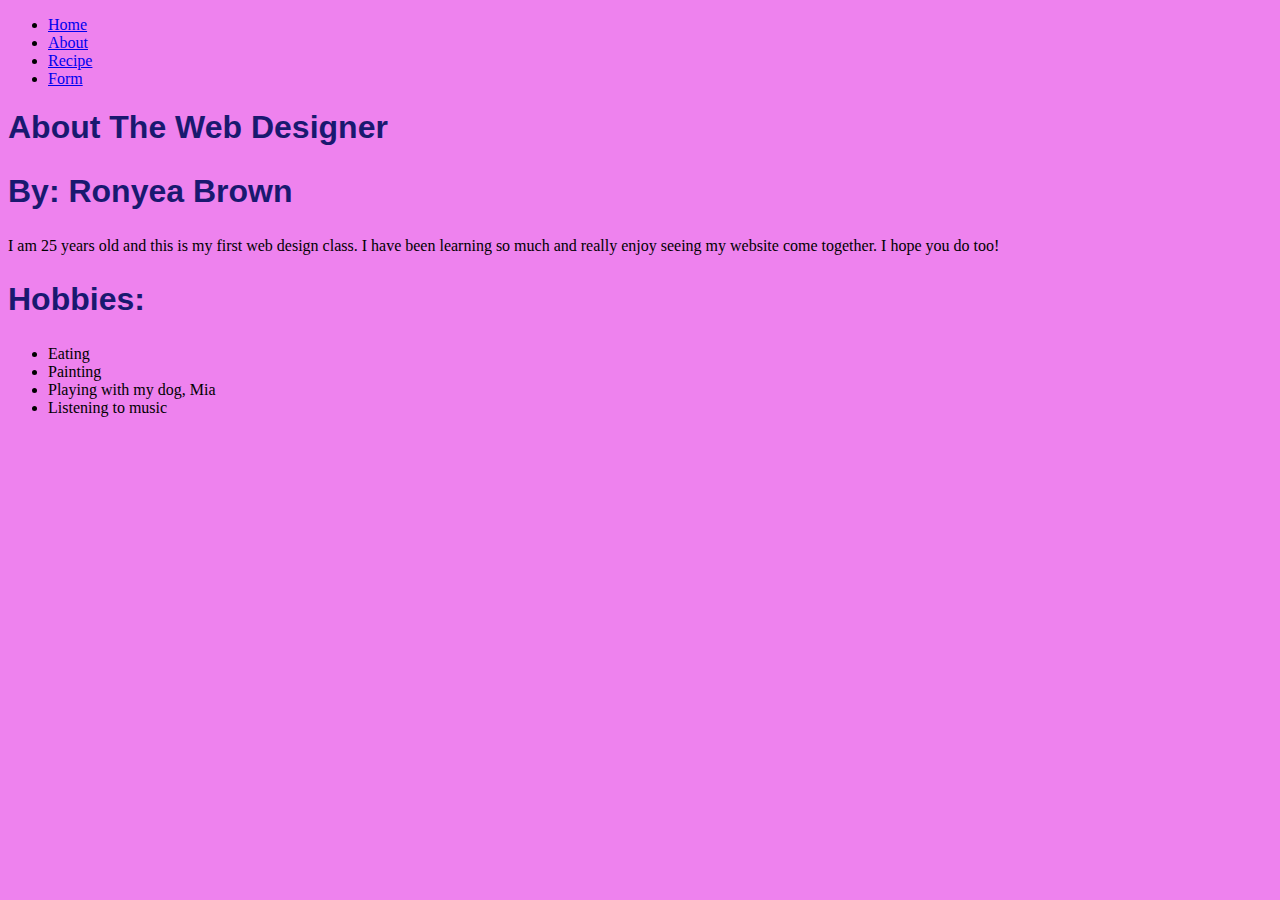
<file: about.html>
<!DOCTYPE html>
<html lang="en">
<head>
    <meta charset="UTF-8">
    <meta http-equiv="X-UA-Compatible" content="IE=edge">
    <meta name="viewport" content="width=device-width, initial-scale=1.0">
    <title>About The Web Designer</title>
    <link rel="stylesheet" href="/css/about.css">
</head>
<body>
    <nav>
        <ul>
            <li><a href="index.html">Home</a></li>
            <li><a href="about.html">About</a></li>
            <li><a href="recipe.html">Recipe</a></li>
            <li><a href="form.html">Form</a></li>
        </ul>
     </nav>

     <h1>About The Web Designer</h1>
     <h2>By: Ronyea Brown</h2>

     <p>I am 25 years old and this is my first web design class. I have been learning so much and really enjoy seeing my website come together. I hope you do too!</p>

     <h2>Hobbies:</h2>

     <ul>
         <li>Eating</li>
         <li>Painting</li>
         <li>Playing with my dog, Mia</li>
         <li>Listening to music</li>
     </ul>
</body>
</html>
</file>
<file: css/about.css>
/* testing a new background color */

body {
    background-color: violet;
}

h1, h2 {
    font-size: 2rem;
    font-style: normal;
    font-family: 'Gill Sans', 'Gill Sans MT', Calibri, 'Trebuchet MS', sans-serif;
    color: midnightblue;
}
</file>
